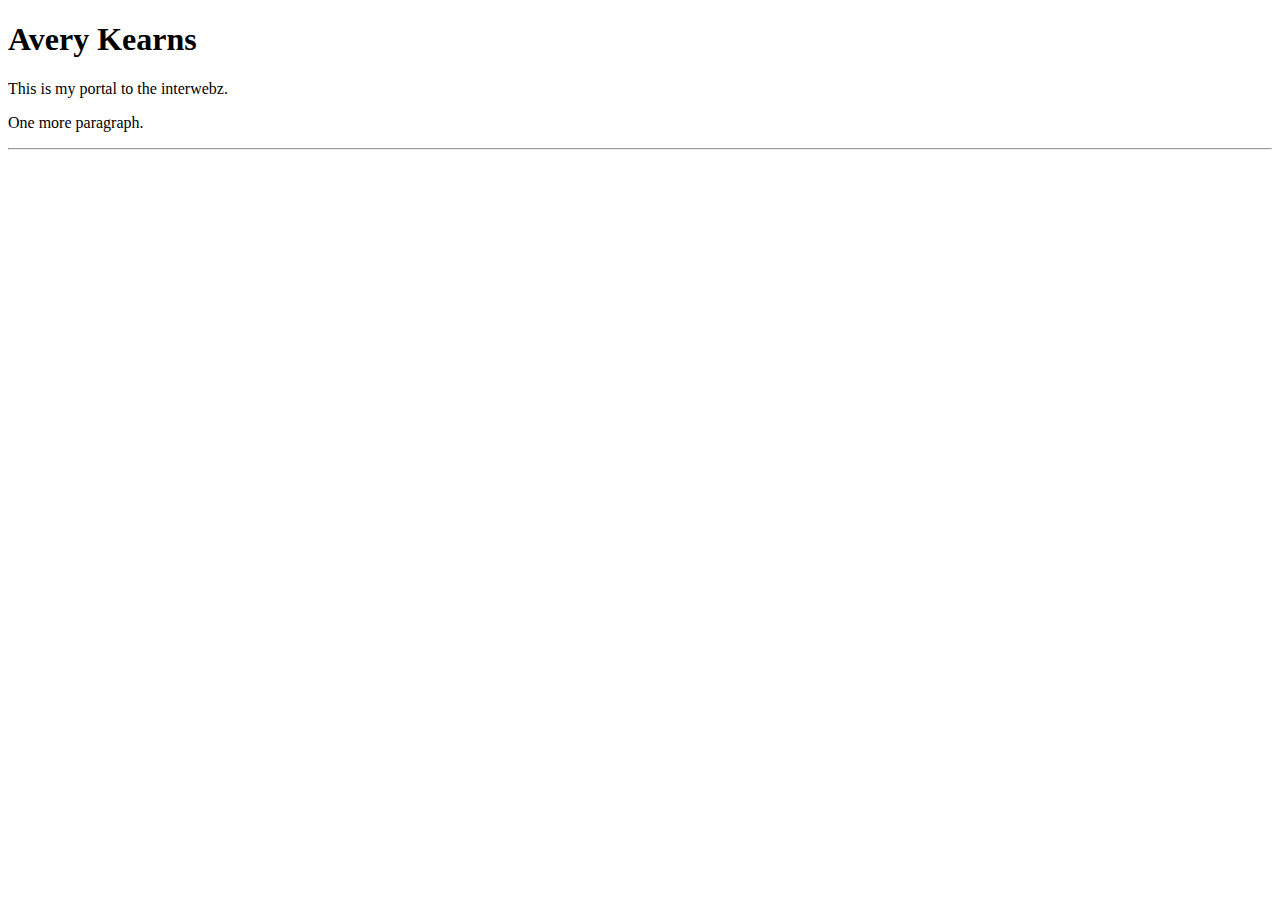
<file: demo/index.html>
<!DOCTYPE html>
<html lang="en">
<head>
    <meta charset="UTF-8">
    <meta name="viewport" content="width=device-width, initial-scale=1.0">
    <title>My first webpage</title>
</head>
<body>
    <h1>Avery Kearns</h1>
    <p>This is my portal to the interwebz.</p>
    <p>One   more paragraph.</p>
    <hr>
</body>
</html>
</file>
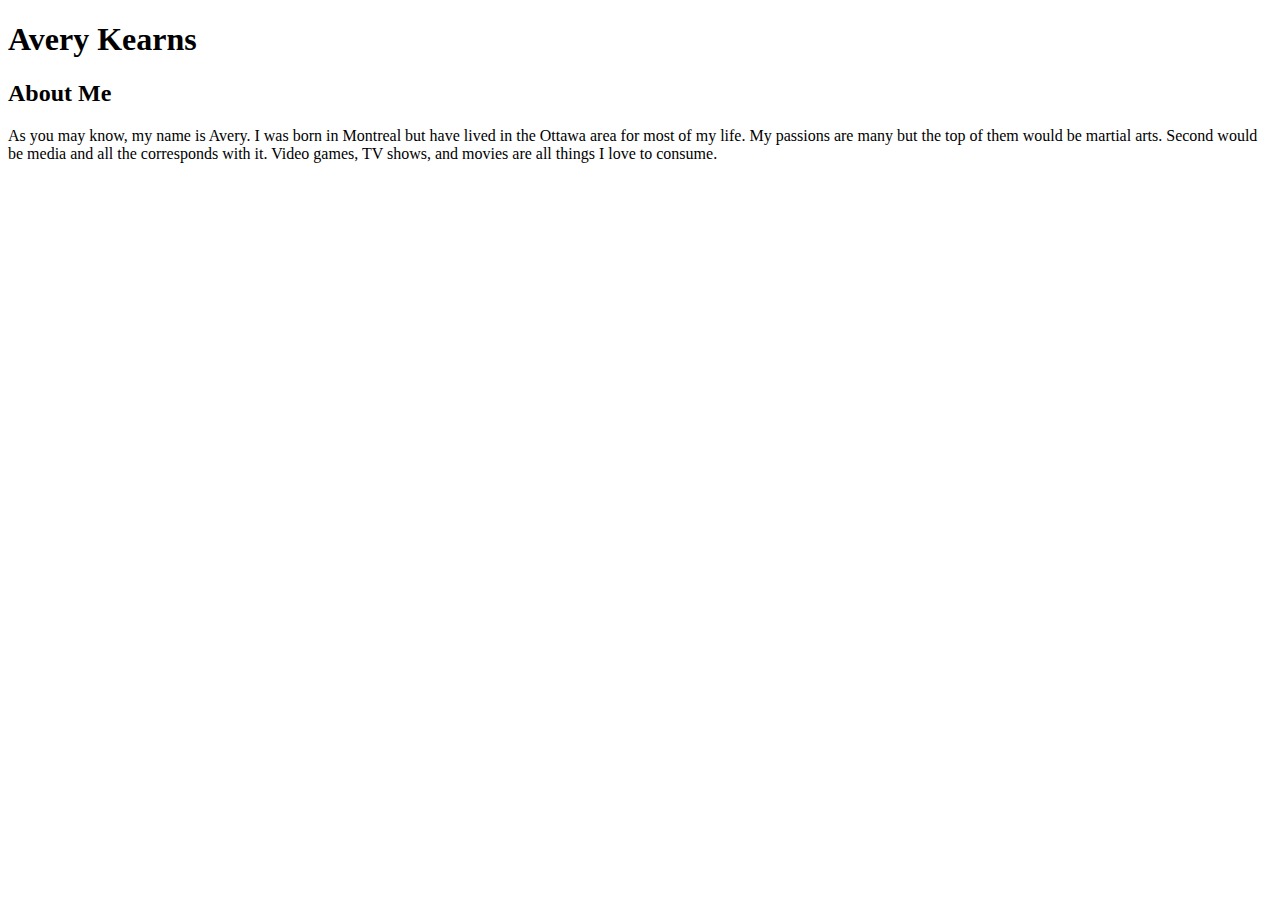
<file: html_assignment/index.html>
<!DOCTYPE html>
<html lang="en">
<head>
    <meta charset="UTF-8">
    <meta name="viewport" content="width=device-width, initial-scale=1.0">
    <title>HTML Assignment kear0119@algonquinlive.com</title>
</head>
<body>
    <h1>Avery Kearns</h1>
    <article>
        <h2>About Me</h2>
        <p>As you may know, my name is Avery. I was born in Montreal but have lived in the Ottawa area for most of my life. My passions are many but the top of them would be martial arts. Second would be media and all the corresponds with it. Video games, TV shows, and movies are all things I love to consume.</p>
    </article>
</body>
</html>
</file>
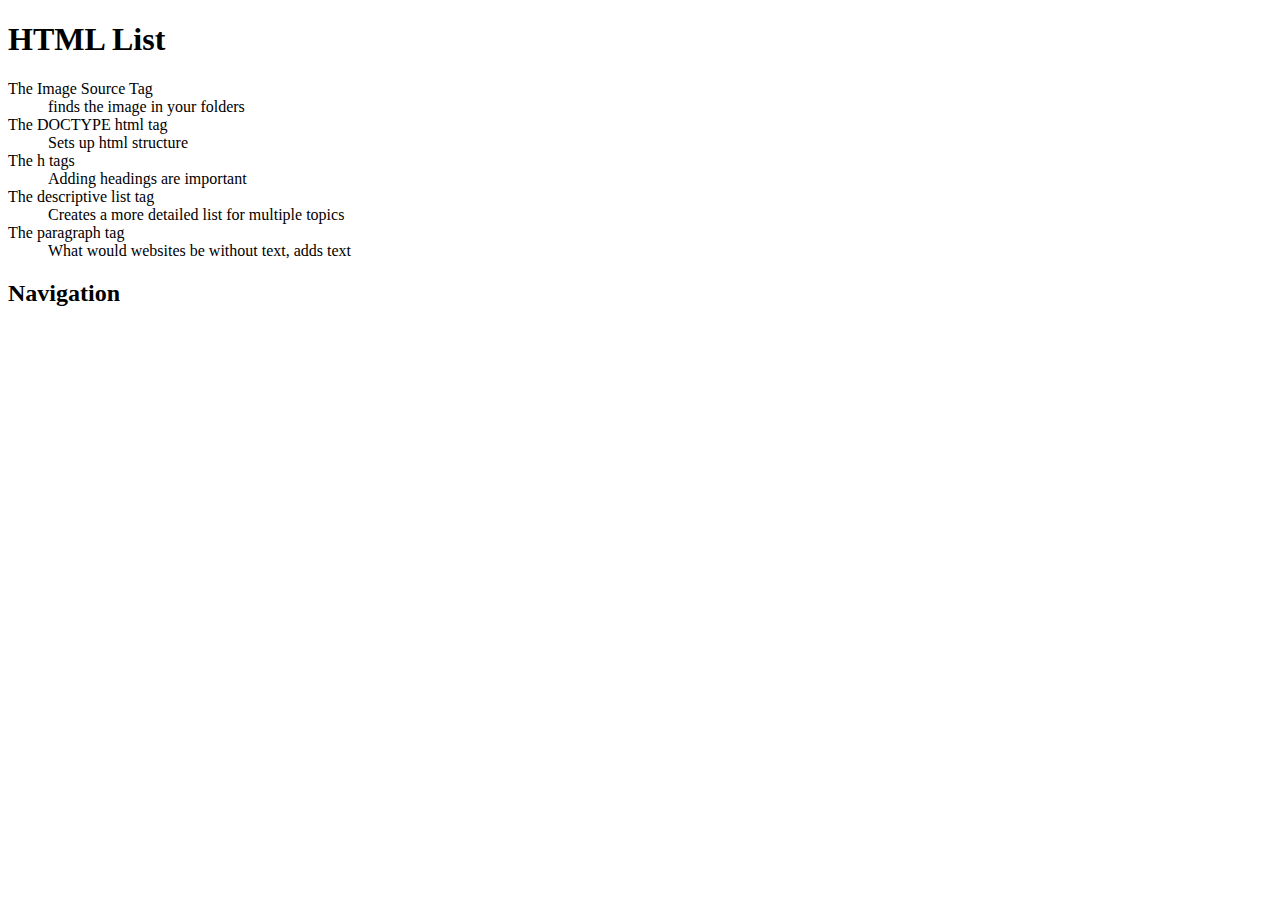
<file: html_assignment/notes.html>
<!DOCTYPE html>
<html lang="en">
<head>
    <meta charset="UTF-8">
    <meta name="viewport" content="width=device-width, initial-scale=1.0">
    <title>notes.html</title>
</head>
<body>
    <h1>HTML List</h1>
        <dl>
            <dt>The Image Source Tag</dt>
                <dd>finds the image in your folders</dd>
            <dt>The DOCTYPE html tag</dt>
                <dd>Sets up html structure</dd>
            <dt>The h tags</dt>
                <dd>Adding headings are important</dd>
            <dt>The descriptive list tag</dt>
                <dd>Creates a more detailed list for multiple topics</dd>
            <dt>The paragraph tag</dt>
                <dd>What would websites be without text, adds text</dd>
        </dl>
            <h2>Navigation</h2>
</body>
</html>
</file>
